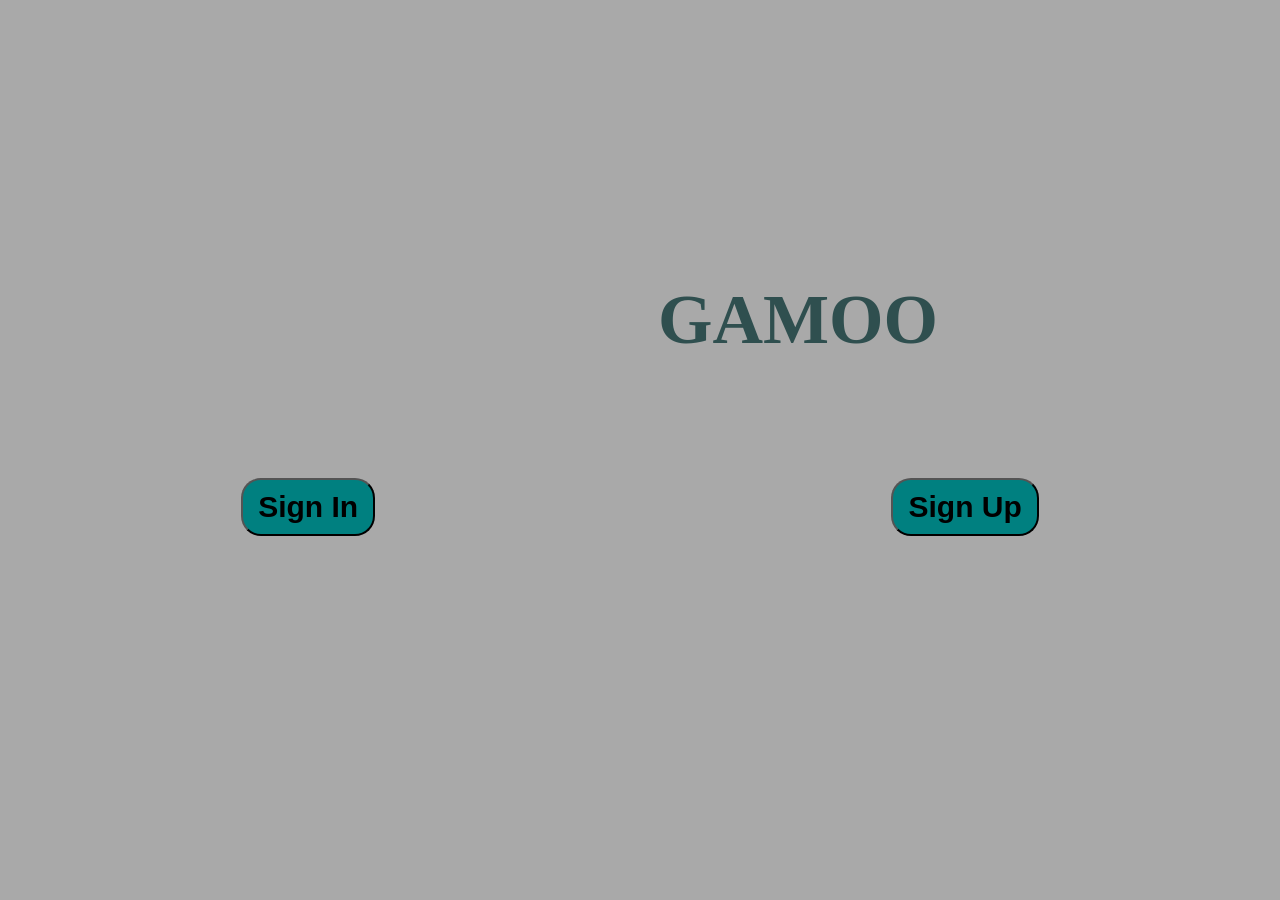
<file: index.html>
<!DOCTYPE html>
<html>
    <head>
        <meta charset="UTF-8">
        <meta name="viewport" content="width=device-width,initial-scale=1.0">
        <title>GAMOO-Home</title>
    </head>
    <body>
        <style>
            *{
                background-color:darkgrey;
            }
            h1{
                margin-top: 280px;
                margin-left: 650px;
                font-size: 70px;
                color: darkslategray;
            }
            div{
                display: flex;
                justify-content: space-around;
                align-items: center;
                height: 200px;
                gap :50px;
                
            }
            a{
                text-decoration: none;
            }
            .in{
                font-weight: bold;
                font-size: 30px;
                padding-left: 15px;
                padding-right: 15px;
                padding-top: 10px;
                padding-bottom: 10px;
                border-radius: 20px;
                background-color:teal;
            }
            .up{
                font-weight: bold;
                font-size: 30px;
                padding-left: 15px;
                padding-right: 15px;
                padding-top: 10px;
                padding-bottom: 10px;
                border-radius: 20px;
                background-color: teal;
            }
        </style>
        <h1>GAMOO</h1>
        <div>
            <a href="signin.html">
                <button class="in">Sign In</button>
            </a>
                <a href="signup.html">
                <button class="up">Sign Up</button>
            </a>
        </div>
        
        
    </body>
</html>
</file>
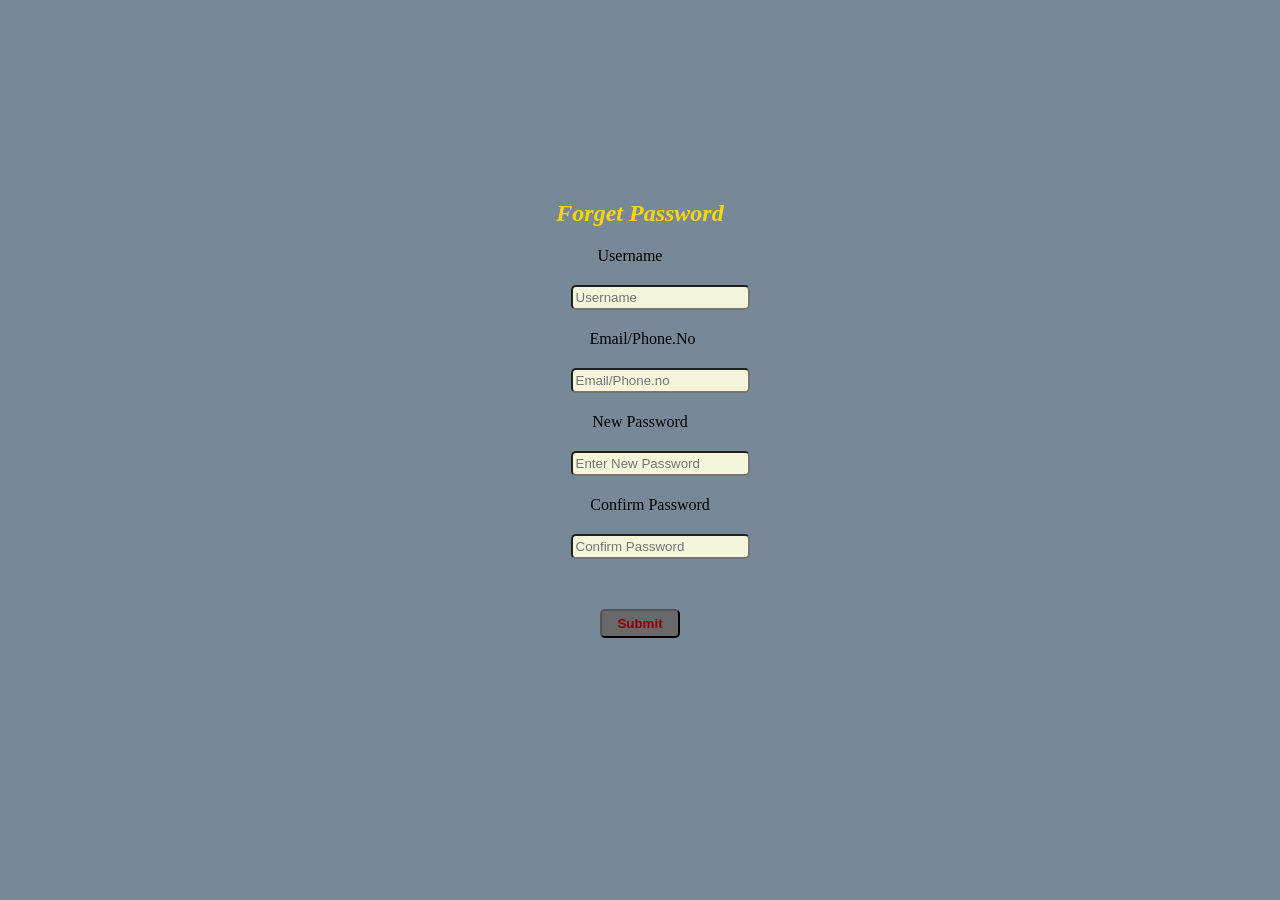
<file: fg.html>
<!DOCTYPE html>
<html>
    <head>
        <meta charset="UTF-8">
        <meta name="viewport" content="width=device-width,initial-scale=1.0">
        <title>GAMOO Forget-Password</title>
    </head>
    <body>
        <style>
            *{
                background-color: lightslategrey;
            }
            h2{
                margin-top: 200px;
                text-align: center;
                color: gold;
                font-weight:bolder;
                font-style: italic;
            }
            form{
                text-align: center;
            }
            .group{
                display: block;
                text-align: center;
                margin-bottom: 20px;
            }
            .box{
                justify-content: center;
                align-items: center;
                border-radius: 5px;
                margin-bottom: 20px;
                margin-left: 40px;
                background-color: beige;
                color: brown;
                padding: 3px;
            }
            button{
                border-radius: 5px;
                padding: 5px;
                padding-right: 15px;
                padding-left: 15px;
                background-color: dimgrey;
                color: darkred;
                font-weight: bolder;
                margin-top: 30px;
            }
        </style>
        <h2>Forget Password</h2>
        <form action="signin.html">
            <label class="group" style="margin-left: -20px;">Username</label>
            <input type="text" placeholder="Username" class="box" required>
            <label class="group" style="margin-left: 5px;">Email/Phone.No</label>
            <input type="text" placeholder="Email/Phone.no" class="box" required>
            <label class="group" >New Password</label>
            <input type="password" placeholder="Enter New Password" class="box" required>
            <label class="group" style="margin-left: 20px ;">Confirm Password</label>
            <input type="password" placeholder="Confirm Password" class="box" required><br>
            <a href="signin.html"><button>Submit</button></a>
        </form>
    </body>
</html>
</file>
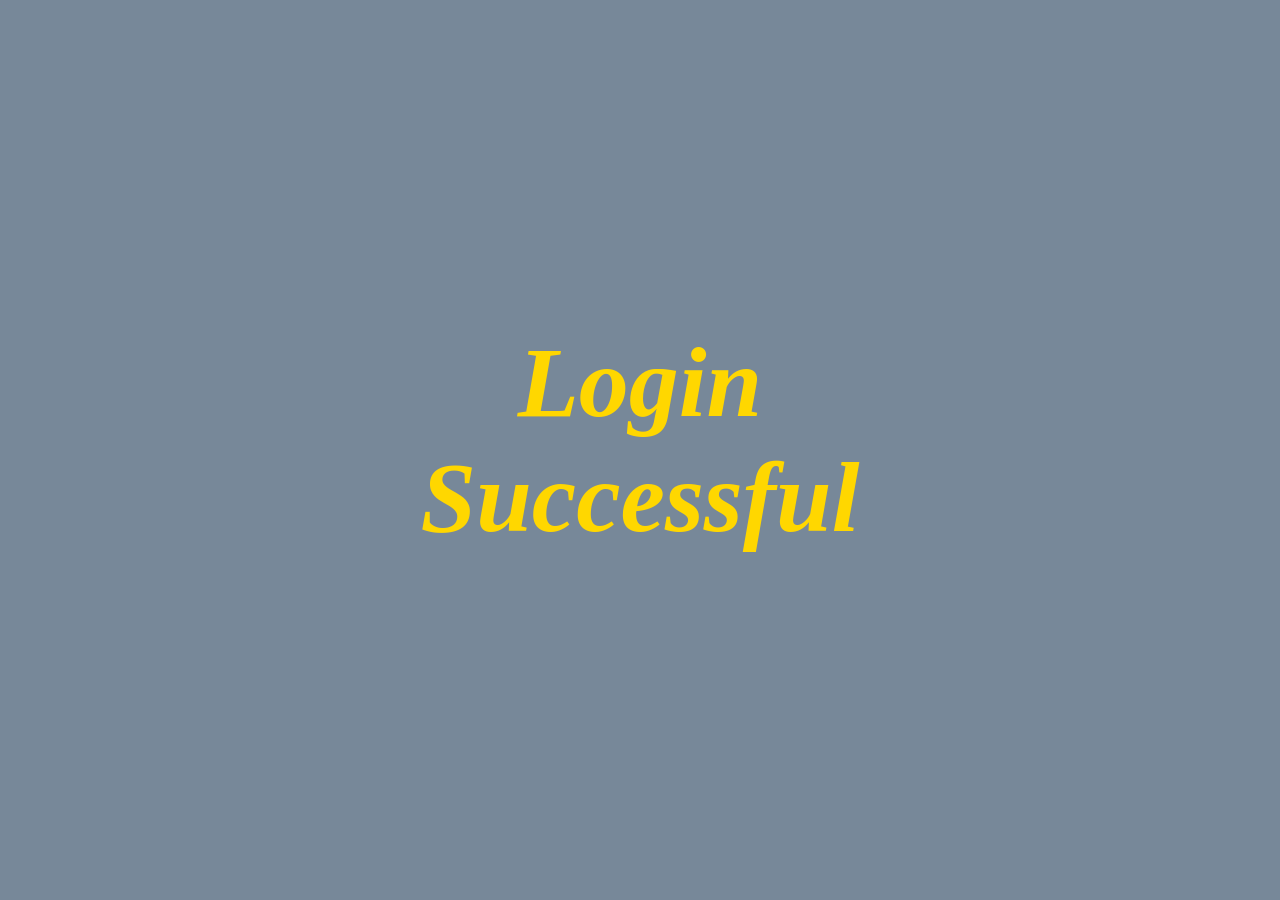
<file: login.html>
<!DOCTYPE html>
<html>
    <head>
        <meta charset="UTF-8">
        <meta name="viewport" content="width=device-width,initial-scale=1.0">
        <title>GAMOO</title>
    </head>
    <body>
        <style>
            *{
                background-color: lightslategrey;
            }
            h2{
                text-align: center;
                margin: 325px;
                color: gold;
                font-weight:bolder;
                font-size:100px;
                font-style: italic;
            }
        </style>
        <h2>Login Successful</h2>
    </body>
</html>
</file>
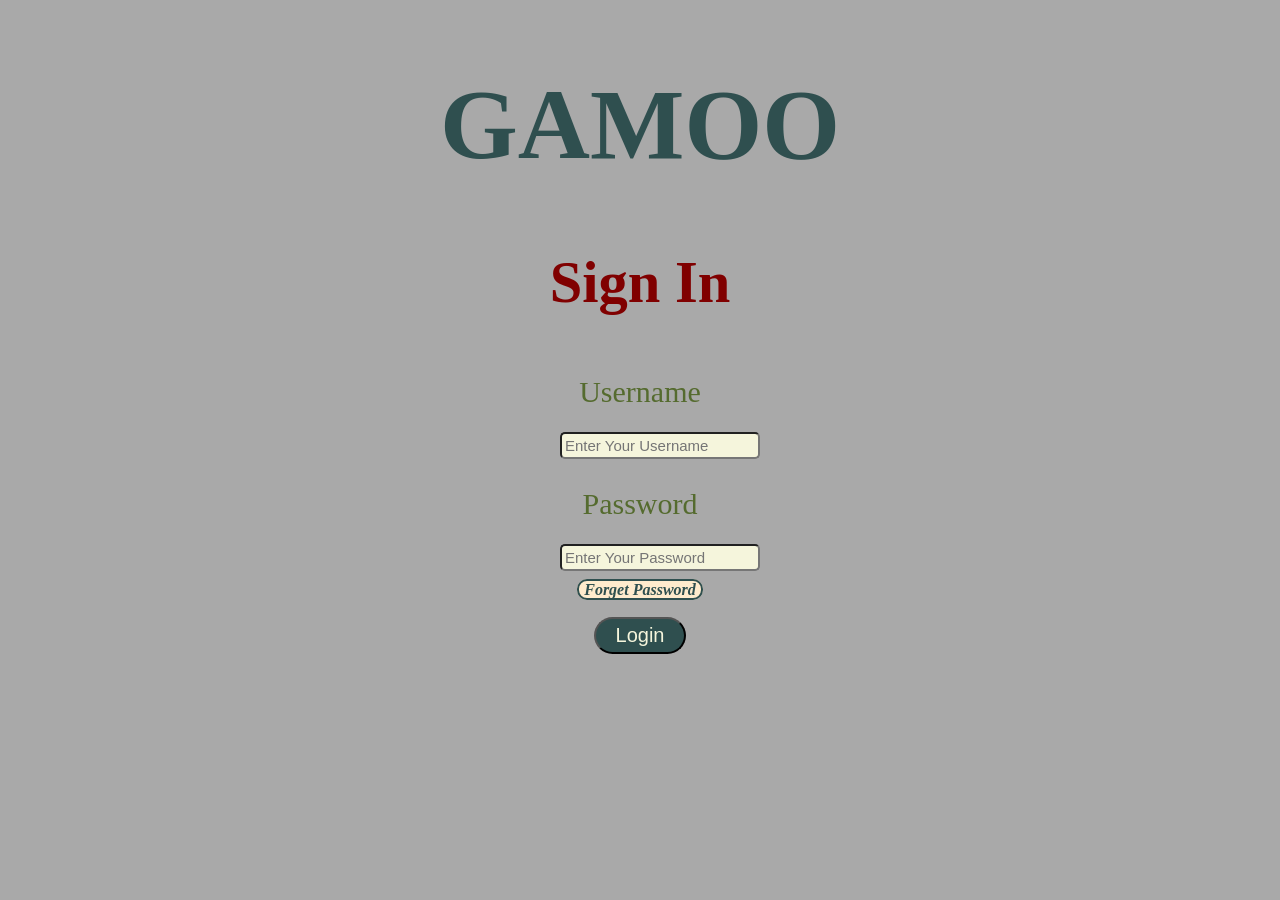
<file: signin.html>
<!DOCTYPE html>
<html lang="en">
    <head>
        <meta charset="UTF-8">
        <meta name="viewport" content="width=device-width,initial-scale=1.0">
        <title>GAMOO sign-in</title>

    </head>
    <body>
        <style>
            *{
                background-color: darkgray;
                color: darkslategray;
            }
            header{
                text-align: center;
                justify-content: center;
                font-size: 50px;
            }
            form{
                text-align: center;
            }
            input{
                justify-content: center;
                align-items: center;
                border-radius: 5px;
                margin-bottom: 10px;
                margin-left: 40px;
                background-color: beige;
                color: brown;
                padding: 3px;
                font-size: 15px;

            }
            label{
                display: block;
                text-align: center;
                margin-bottom: 5px;
                font-size: 30px;
                color:darkolivegreen
            }
            a{
                text-decoration: none;
            }

            #ee{
                font-weight: bold;
                font-style: italic;
                background-color: blanchedalmond;
                border-radius: 10px;
                border: 2px solid;
                padding-left: 5px;
                margin-top: 30px;
                padding-right: 5px;
            }
            #ff{
                font-size: 20px;
                padding-left: 20px;
                padding-right: 20px;
                padding-bottom: 5px;
                padding-top: 5px;
                border-radius: 20px;
                background-color: darkslategray;
                color: beige;
            }
        </style>
        <Header>
            <div>
                <h1>GAMOO</h1>
                <h3 style="color: maroon;">Sign In </h3>
            </div>
        </Header>
        <section>
            <div>
                <form action="login.html">
                        <label id="aa">Username</label><br>
                        <input id="bb" type="text" placeholder="Enter Your Username" required>
                        <br><br>
                        <label id="cc">Password</label><br>
                        <input id="dd" type="password" placeholder="Enter Your Password" required>
                        <br>
                        <a href="fg.html" id="ee">Forget Password</a><br><br>
                        <a href="login.html"><button id="ff">Login</button></a><br>
                   
                </form>
            </div>
        </section>
        
    </body>
</html>
</file>
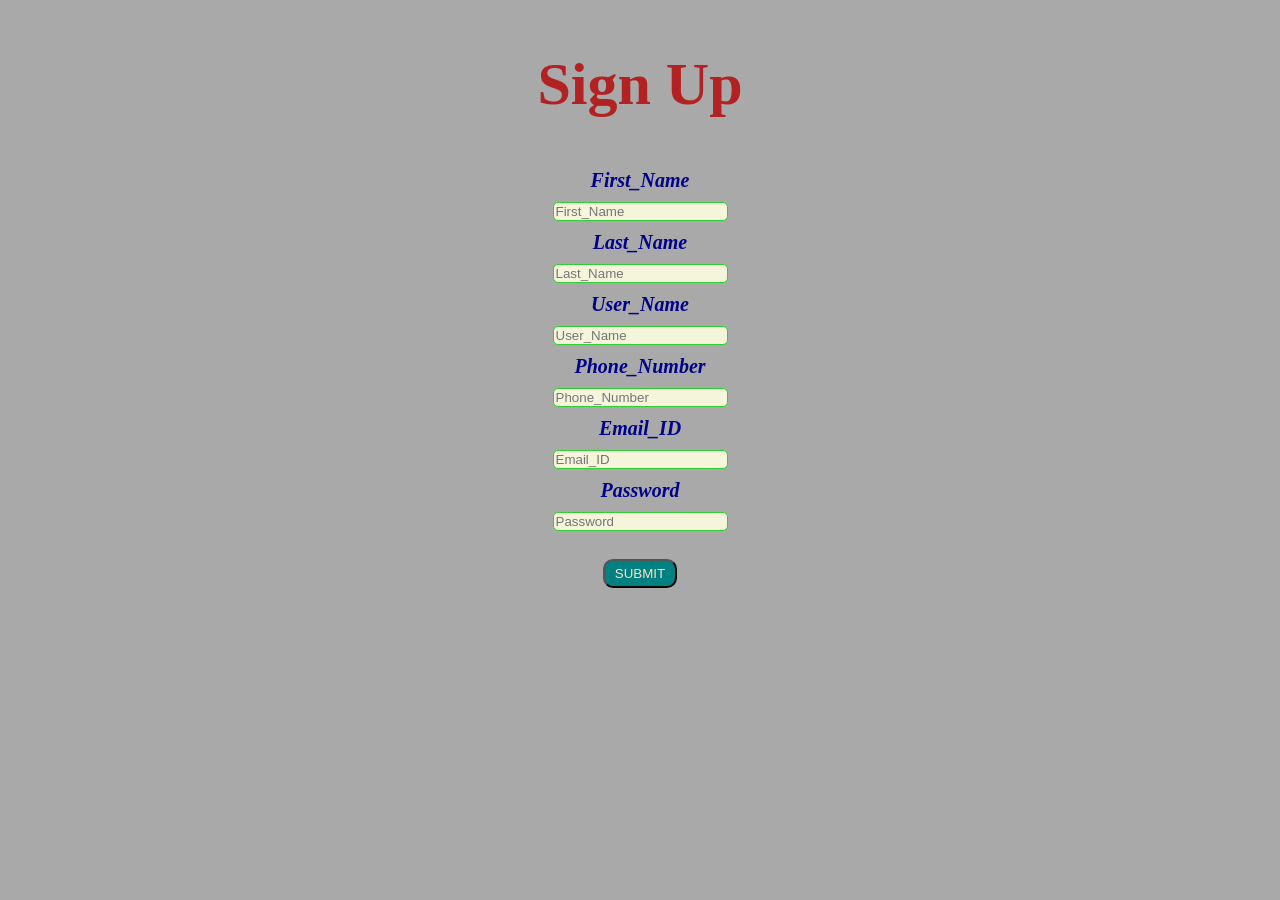
<file: signup.html>
<!DOCTYPE html>
<html>
    <head>
        <meta charset="UTF-8">
        <meta name="viewport" content="width=device-width,initial-scale=1.0">
        <title>GAMOO Sign-up</title>
    </head>
    <body>
        <Style>
            *{
                background-color:darkgrey;
            }
            h2,form{
                display:block;
                text-align: center;
            }
            h2{
                font-size: 60px;
                color: firebrick;
            }
            label{
                 font-size: 20px;
                 font-style:italic;
                 font-weight: bold;
                 color:darkblue;
            }
            input{
                margin-top: 10px;
                margin-bottom: 10px;
                border-radius: 5px;
                border: 1px solid;
                border-color:limegreen ;
                background-color: beige;
                color: darkred;
            }
            button{
                padding-left: 10px;
                padding-right: 10px;
                padding-top: 5px;
                padding-bottom: 5px;
                border-radius: 10px;
                background-color:teal;
                color:bisque;
            }
        </Style>
        <h2>Sign Up</h2>
        <form action="index.html">
            <label>First_Name</label><br>
            <input type="text" placeholder="First_Name " required><br>
            <label>Last_Name</label><br>
            <input type="text"  placeholder="Last_Name" required><br>
            <label>User_Name</label><br>
            <input type="text" placeholder="User_Name" required><br>
            <label>Phone_Number</label><br>
            <input type="number" placeholder="Phone_Number" required><br>
            <label>Email_ID</label><br>
            <input type="email" placeholder="Email_ID" required><br>
            <label>Password</label><br>
            <input type="password" placeholder="Password" required><br><br>
            <a href="index.html">
                <button>SUBMIT</button>
            </a>
        </form>
    </body>
</html>
</file>
